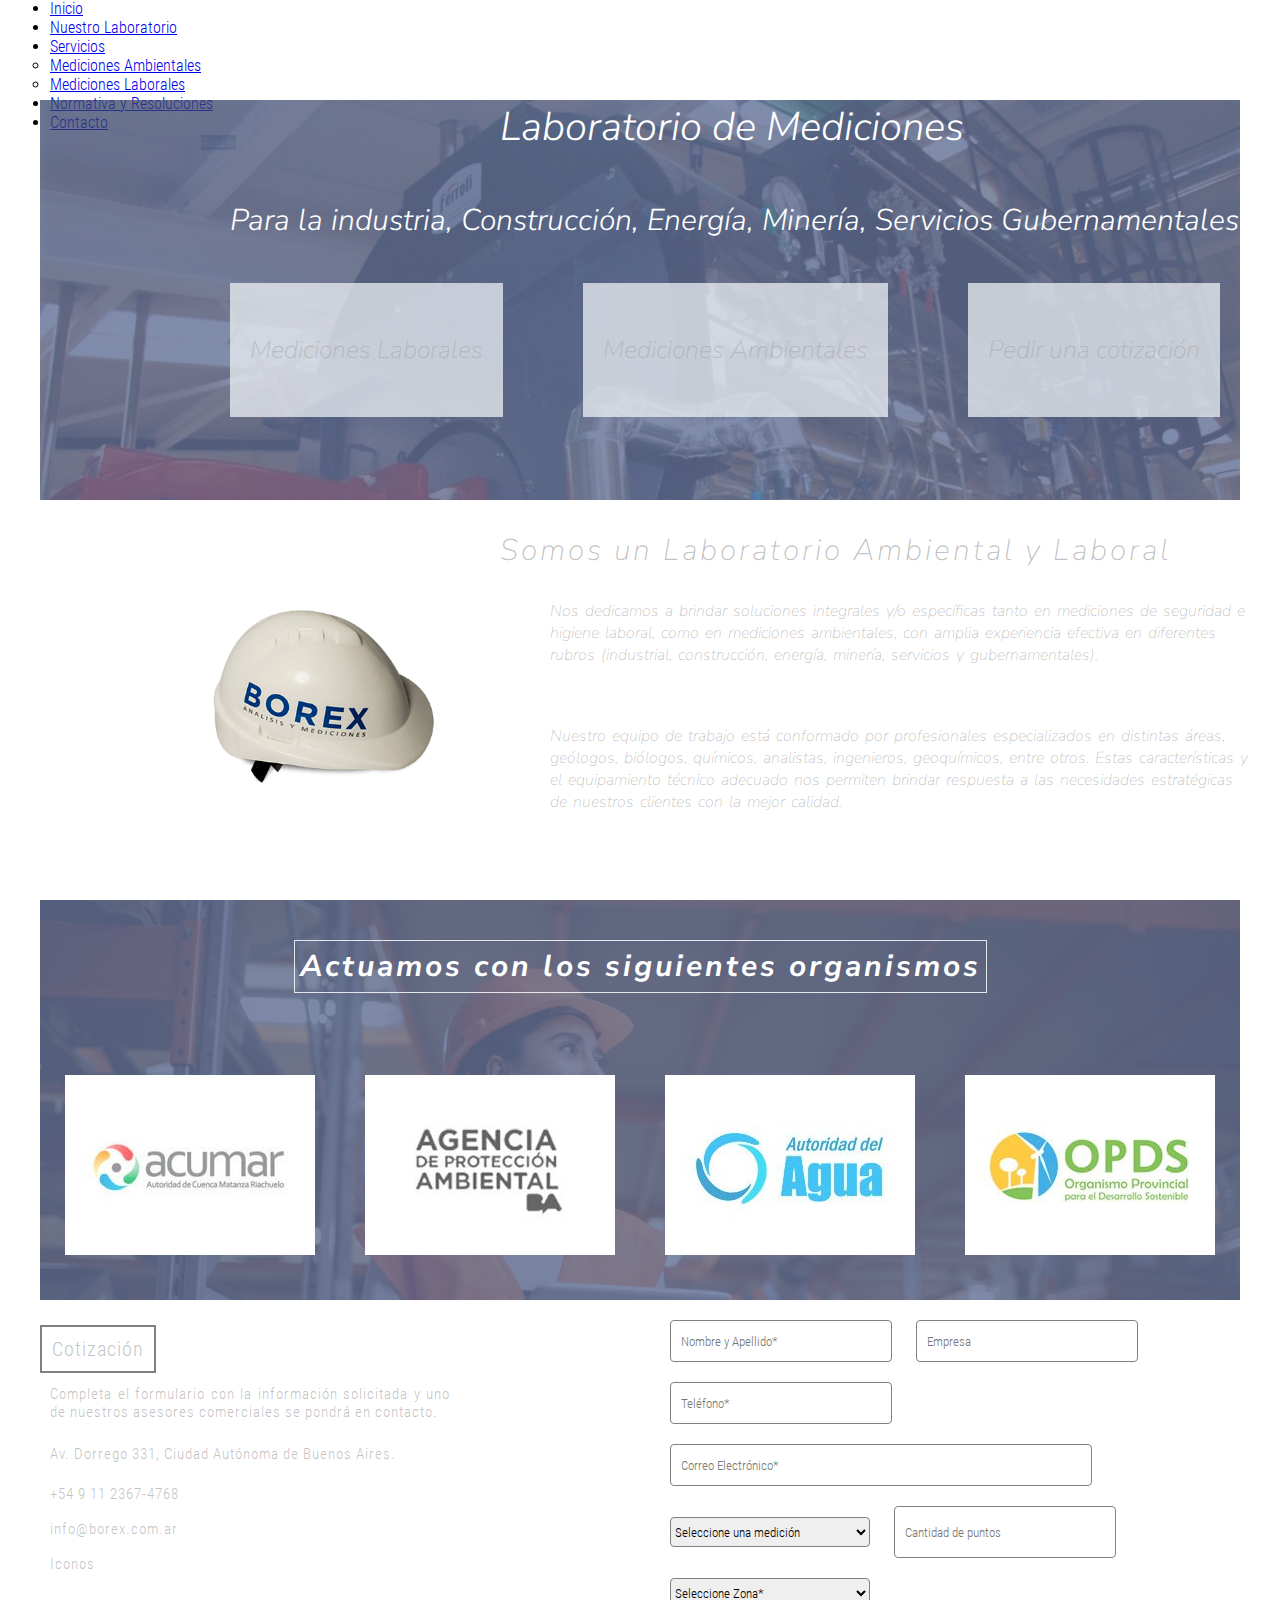
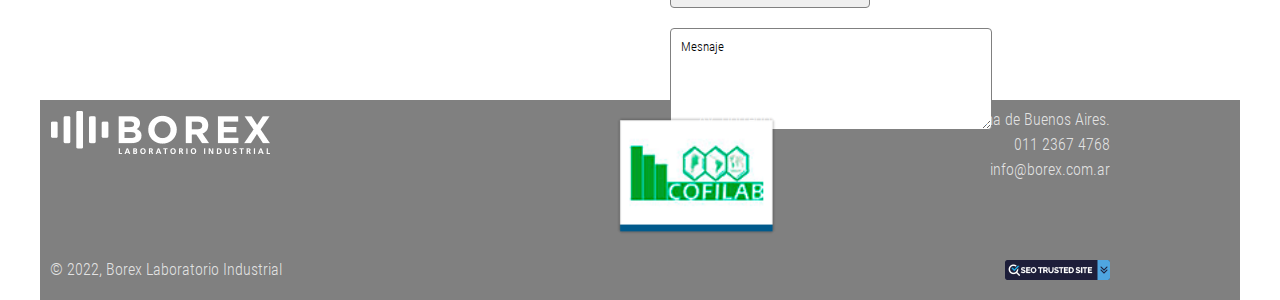
<file: index.html>
<!doctype html>
<html lang="en">

<head>
    <meta charset="utf-8">
    <meta name="viewport" content="width=device-width, initial-scale=1">
    <title>Laboratorio de Mediciones</title>
    <link href="https://cdn.jsdelivr.net/npm/bootstrap@5.3.1/dist/css/bootstrap.min.css" rel="stylesheet"
        integrity="sha384-4bw+/aepP/YC94hEpVNVgiZdgIC5+VKNBQNGCHeKRQN+PtmoHDEXuppvnDJzQIu9" crossorigin="anonymous">
    <link rel="stylesheet" href="./css/style.css">
</head>

<body>
    <!-- Encabezado -->
    <header>
        <!-- Simbolo de borex -->
        <nav class="navbar navbar-expand-lg bg-body-tertiary">
            <div class="container-fluid">
                <a class="navbar-brand" href="./index.html"><img class="LogoBorex" src="./Recursos/logo.png"
                        alt="Logo borex"></a>
                <button class="navbar-toggler" type="button" data-bs-toggle="collapse"
                    data-bs-target="#navbarSupportedContent" aria-controls="navbarSupportedContent"
                    aria-expanded="false" aria-label="Toggle navigation">
                    <span class="navbar-toggler-icon"></span>
                </button>
                <!-- Barra de navegacion -->
                <div class="collapse navbar-collapse" id="navbarSupportedContent">
                    <ul class="navbar-nav me-auto mb-2 mb-lg-0">
                        <li class="nav-item">
                            <a class="nav-link inicio" aria-current="page" href="./index.html">Inicio</a>
                        </li>
                        <li class="nav-item">
                            <a class="nav-link nuestrolaboratorio" href="./Secciones/Nuestro Laboratorio.html">Nuestro
                                Laboratorio</a>
                        </li>
                        <li class="nav-item dropdown">
                            <a class="nav-link dropdown-toggle servicios" href="./Secciones/Servicios.html"
                                role="button" data-bs-toggle="dropdown" aria-expanded="false">
                                Servicios
                            </a>
                            <ul class="dropdown-menu menuservicios">
                                <li><a class="dropdown-item" href="./Secciones/Servicios.html">Mediciones
                                        Ambientales</a></li>
                                <li><a class="dropdown-item" href="./Secciones/Servicios.html">Mediciones Laborales</a>
                                </li>
                            </ul>
                        </li>
                        <li class="nav-item">
                            <a class="nav-link resoluciones" href="./Secciones/Normativa y Resoluciones.html">Normativa
                                y
                                Resoluciones</a>
                        </li>
                        <li class="nav-item">
                            <a class="nav-link contacto" href="./Secciones/Contacto.html">Contacto</a>
                        </li>
                    </ul>
                    <form class="d-flex" role="search">
                        <input class="form-control me-2" type="search" aria-label="Search">
                        <button class="btn btn-outline-success buscar" type="submit">Buscar</button>
                    </form>
                </div>
            </div>
        </nav>
    </header>
    <main id="main__index">
        <!-- Sección 1: Laboratorio de mediciones...+ 3 cuadraditos -->
        <section class="seccion1">
            <h1 class="h1">Laboratorio de Mediciones</h1>
            <h2 class="h2">Para la industria, Construcción, Energía, Minería, Servicios Gubernamentales</h2>
            <ul class="lista-s1">
                <nav class="nav1__index">
                    <li><a class="l1" href="./Secciones/Servicios.html">Mediciones Laborales</a></li>
                    <li><a class="l2" href="./Secciones/Servicios.html">Mediciones Ambientales</a></li>
                    <li><a class="l3" href="./Secciones/Contacto.html">Pedir una cotización</a></li>
                </nav>

            </ul>
        </section>
        <section class="seccion2">
            <!-- Sección 2: Somos un laboratorio ambiental y laboral -->
            <img src="./Recursos/casco.png" alt="CascoBorex">
            <h1>Somos un Laboratorio Ambiental y Laboral</h1>
            <p class="texto1__seccion2">Nos dedicamos a brindar soluciones integrales y/o específicas tanto en
                mediciones de
                seguridad e
                higiene
                laboral, como en mediciones ambientales, con amplia experiencia efectiva en diferentes rubros
                (industrial, construcción, energía, minería, servicios y gubernamentales).</p>
            <p class="texto2__seccion2">Nuestro equipo de trabajo está conformado por profesionales especializados en
                distintas
                áreas,
                geólogos,
                biólogos, químicos, analistas, ingenieros, geoquímicos, entre otros. Estas características y el
                equipamiento técnico adecuado nos permiten brindar respuesta a las necesidades estratégicas de
                nuestros
                clientes con la mejor calidad.</p>
        </section>
        <section class="seccion3__index">
            <div class="grilla__index">
                <div class="Area1">Actuamos con los siguientes organismos</div>
                <div class="Area2"><img class="img1__seccion3" src="./Recursos/logo-acumar.jpg" alt="Acumar"></div>
                <div class="Area3"><img class="img2__seccion3" src="./Recursos/logo agencia proteccion ambiental.jpg"
                        alt="AgenciaProteccionAmbiental"></div>
                <div class="Area4"><img class="img3__seccion3" src="./Recursos/logo autoridad del agua.jpg"
                        alt="AutoridadDelAgua"></div>
                <div class="Area5"><img class="img4__seccion3"
                        src="./Recursos/logo organismos provincial para el desarrollo sostenible.jpg"
                        alt="DesarrolloSostenible"></div>
            </div>
        </section>

        <section class="seccion4">
            <!-- Sección 4: Cotizacion y formulario -->
            <div class="div1__seccion4">
                <p class="Cotizacion__seccion4">Cotización</p>
                <p class="CompletarFormulario">Completa el formulario con la información solicitada y uno de nuestros
                    asesores comerciales se pondrá en
                    contacto.</p>
                <p class="Direccion">Av. Dorrego 331, Ciudad Autónoma de Buenos Aires.</p>
                <p class="Telefono">+54 9 11 2367-4768</p>
                <p class="Emali">info@borex.com.ar</p>
                <p class="Iconos">Iconos</p>
            </div>
            <div>
                <form action="#" method="get" class="Formulario__index">
                    <input class="nombre__form" type="text" placeholder="Nombre y Apellido*" name="Identidad">
                    <input class="empresa__form" type="text" placeholder="Empresa" name="Empresa">
                    <br>
                    <input class="celular__form" type="text" placeholder="Teléfono*" name="movil">
                    <input class="email__form" type="email" placeholder="Correo Electrónico*" name="Mail">
                    <br>
                    <select class="mediciones__form" name="Mediciones">
                        <option value="Seleccione una medición">Seleccione una medición</option>
                        <option value="Medición Laboral">Laboral</option>
                        <option value="Medición Ambiental">Ambiental</option>
                    </select>
                    <input class="puntos__form" type="number" placeholder="Cantidad de puntos" min="0" name="Puntos">
                    <select class="zona__form" name="Zona">
                        <option value="Seleccione Zona">Seleccione Zona*</option>
                        <option value="Interior del pais">Interior del pais</option>
                        <option value="CABA">CABA</option>
                        <option value="Provincia de Buenos Aires">Ciudad de Buenos Aires</option>
                    </select>
                    <br>
                    <textarea class="mensaje__form" name="Mensaje" id="" cols="30" rows="10">Mesnaje</textarea>
                    <br>
                    <input class="enviar__form" type="submit">
                </form>
            </div>
        </section>
    </main>
    <footer class="footer__index">
        <img class="LogoBorex__footer" src="./Recursos/logo_footer.png" alt="LogoBorex">
        <p class="Borex__footer">© 2022, Borex Laboratorio Industrial</p>
        <img class="LogoCofilab__footer" src="./Recursos/Cofilab.png" alt="Cofilab">
        <img class="Sitioseguro__footer" src="./Recursos/2.png" alt="Seo">
        <p class="Direccion__footer">Av. Dorrego 331, Villa Crespo,
            Ciudad Autónoma de Buenos Aires.</p>
        <p class="Telefono__footer">011 2367 4768</p>
        <p class="Emailborex__footer">info@borex.com.ar</p>
    </footer>
    <script src="https://cdn.jsdelivr.net/npm/bootstrap@5.3.1/dist/js/bootstrap.bundle.min.js"
        integrity="sha384-HwwvtgBNo3bZJJLYd8oVXjrBZt8cqVSpeBNS5n7C8IVInixGAoxmnlMuBnhbgrkm"
        crossorigin="anonymous"></script>
</body>

</html>
</file>
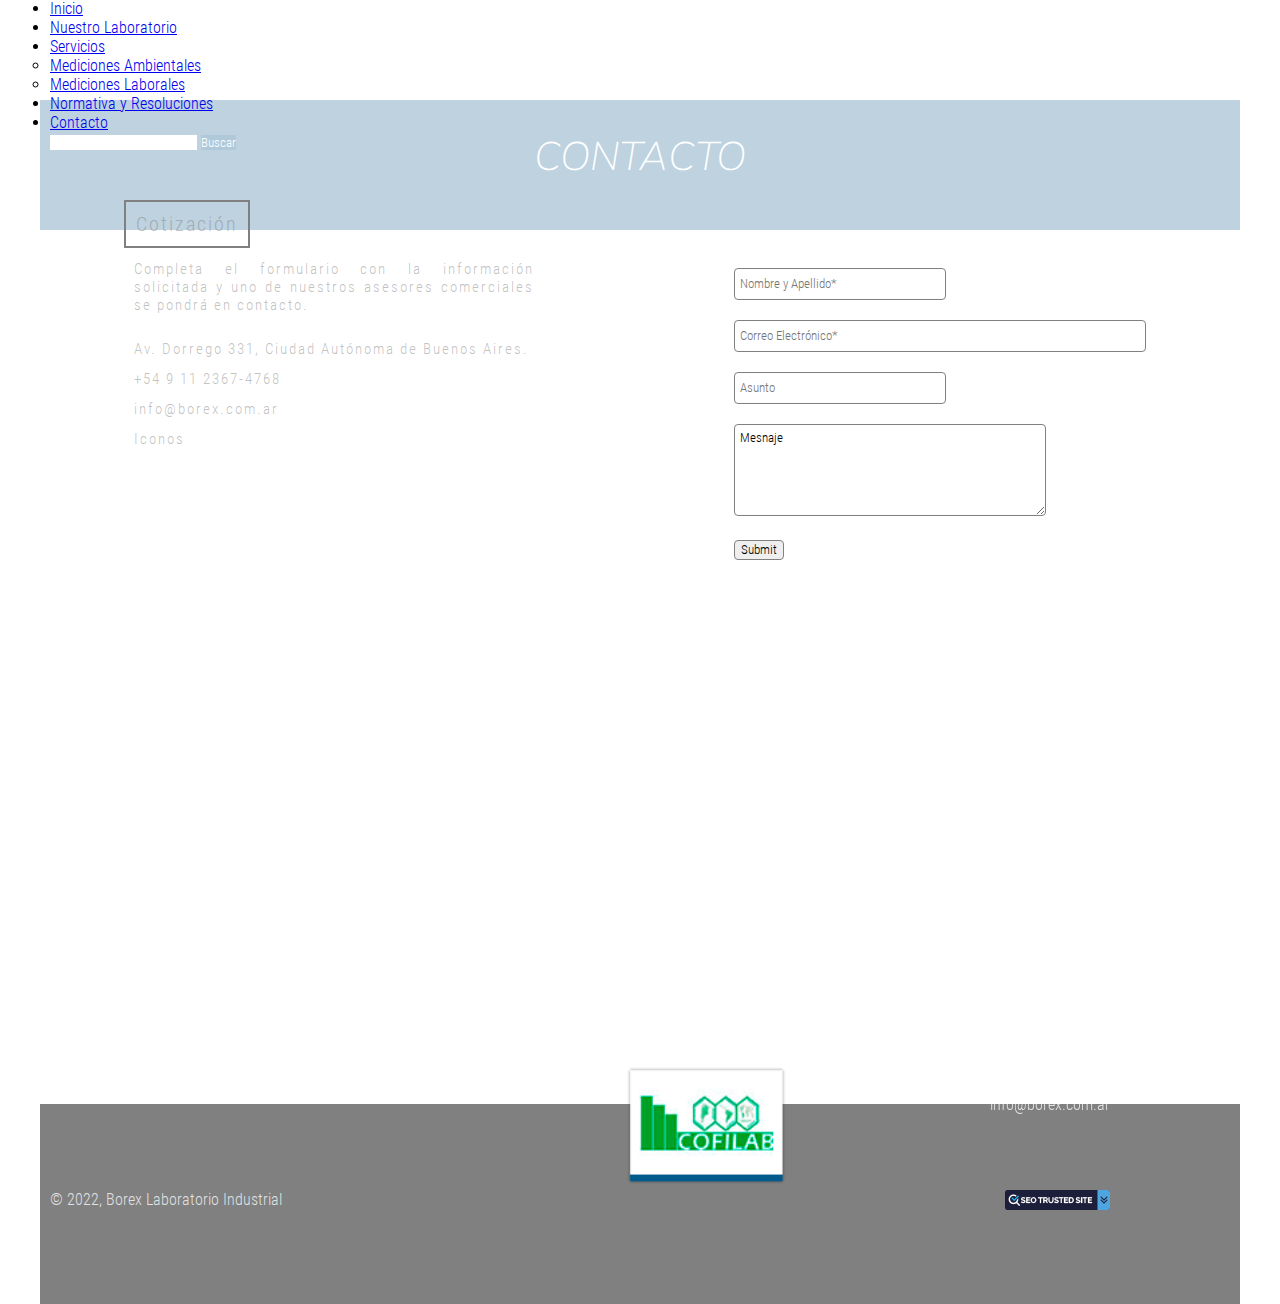
<file: Secciones/Contacto.html>
<!DOCTYPE html>
<html lang="en">

<head>
    <meta charset="UTF-8">
    <meta name="viewport" content="width=device-width, initial-scale=1.0">
    <title>Contacto</title>
    <link href="https://cdn.jsdelivr.net/npm/bootstrap@5.3.1/dist/css/bootstrap.min.css" rel="stylesheet"
    integrity="sha384-4bw+/aepP/YC94hEpVNVgiZdgIC5+VKNBQNGCHeKRQN+PtmoHDEXuppvnDJzQIu9" crossorigin="anonymous">
    <link rel="stylesheet" href="../css/style.css">
</head>

<body>
     <!-- Encabezado -->
     <header>
      <!-- Simbolo de borex -->
      <nav class="navbar navbar-expand-lg bg-body-tertiary">
          <div class="container-fluid">
              <a class="navbar-brand" href="../index.html"><img class="LogoBorex" src="../Recursos/logo.png"
                      alt="Logo borex"></a>
              <button class="navbar-toggler" type="button" data-bs-toggle="collapse"
                  data-bs-target="#navbarSupportedContent" aria-controls="navbarSupportedContent"
                  aria-expanded="false" aria-label="Toggle navigation">
                  <span class="navbar-toggler-icon"></span>
              </button>
              <!-- Barra de navegacion -->
              <div class="collapse navbar-collapse" id="navbarSupportedContent">
                  <ul class="navbar-nav me-auto mb-2 mb-lg-0">
                      <li class="nav-item">
                          <a class="nav-link inicio" aria-current="page" href="../index.html">Inicio</a>
                      </li>
                      <li class="nav-item">
                          <a class="nav-link nuestrolaboratorio" href="../Secciones/Nuestro Laboratorio.html">Nuestro Laboratorio</a>
                      </li>
                      <li class="nav-item dropdown">
                          <a class="nav-link dropdown-toggle servicios" href="../Secciones/Servicios.html" role="button"
                              data-bs-toggle="dropdown" aria-expanded="false">
                              Servicios
                          </a>
                          <ul class="dropdown-menu menuservicios">
                              <li><a class="dropdown-item" href="../Secciones/Servicios.html">Mediciones
                                      Ambientales</a></li>
                              <li><a class="dropdown-item" href="../Secciones/Servicios.html">Mediciones Laborales</a>
                              </li>
                          </ul>
                      </li>
                      <li class="nav-item">
                          <a class="nav-link resoluciones" href="../Secciones/Normativa y Resoluciones.html">Normativa y
                              Resoluciones</a>
                      </li>
                      <li class="nav-item">
                          <a class="nav-link contacto" href="../Secciones/Contacto.html">Contacto</a>
                      </li>
                  </ul>
                  <form class="d-flex" role="search">
                      <input class="form-control me-2" type="search" aria-label="Search">
                      <button class="btn btn-outline-success buscar" type="submit">Buscar</button>
                  </form>
              </div>
          </div>
      </nav>
  </header>
    <main id="main__contacto">
        <section class="seccion1__contacto"><h1>CONTACTO</h1></section>
        <section class="seccion2__contacto">
            <div class="div1__seccion2contacto">
                <p class="Cotizacion__contacto">Cotización</p>
                <p class="CompletarFormulario__contacto">Completa el formulario con la información solicitada y uno de nuestros
                    asesores comerciales se pondrá en
                    contacto.</p>
                <p class="Direccion__contacto">Av. Dorrego 331, Ciudad Autónoma de Buenos Aires.</p>
                <p class="Telefono__contacto">+54 9 11 2367-4768</p>
                <p class="Emali__contacto">info@borex.com.ar</p>
                <p class="Iconos__contacto">Iconos</p>
            </div>
            <div class="div2__seccion2contacto">
                <form action="#" method="get" class="Formulario__contacto">
                    <input class="nombre__form" type="text" placeholder="Nombre y Apellido*" name="Identidad">
                    <br>
                    <input class="email__form" type="email" placeholder="Correo Electrónico*" name="Mail">
                    <br>
                    <input class="asunto__form" type="text" placeholder="Asunto" min="0" name="Asunto">
                    <br>
                    <textarea class="mensaje__form" name="Mensaje" id="" cols="30" rows="10">Mesnaje</textarea>
                    <br>
                    <input class="enviar__form" type="submit">
                </form>
            </div>
        </section>
        <section class="seccion3__contacto"><iframe src="https://www.google.com/maps/embed?pb=!1m14!1m8!1m3!1d66700.00078301175!2d-58.510118422425215!3d-34.58050321812522!3m2!1i1024!2i768!4f13.1!3m3!1m2!1s0x95bcb7a3a77f8bdb%3A0x5dd058958b9ff8c1!2sBorex%20laboratorio%20de%20mediciones%20laborales%20y%20ambientales!5e0!3m2!1ses!2sar!4v1693233734081!5m2!1ses!2sar" width="100%" height="500" style="border:0;" allowfullscreen="" loading="lazy" referrerpolicy="no-referrer-when-downgrade"></iframe></section>
    </main>
    <footer class="footer__contacto">
        <img class="LogoBorex__footercontacto" src="../Recursos/logo_footer.png" alt="LogoBorex">
        <p class="Borex__footercontacto">© 2022, Borex Laboratorio Industrial</p>
        <img class="LogoCofilab__footercontacto" src="../Recursos/Cofilab.png" alt="Cofilab">
        <img class="Sitioseguro__footercontacto" src="../Recursos/2.png" alt="Seo">
        <p class="Direccion__footercontacto">Av. Dorrego 331, Villa Crespo,
            Ciudad Autónoma de Buenos Aires.</p>
        <p class="Telefono__footercontacto">011 2367 4768</p>
        <p class="Emailborex__footercontacto">info@borex.com.ar</p>
    </footer>
</body>

</html>
</file>
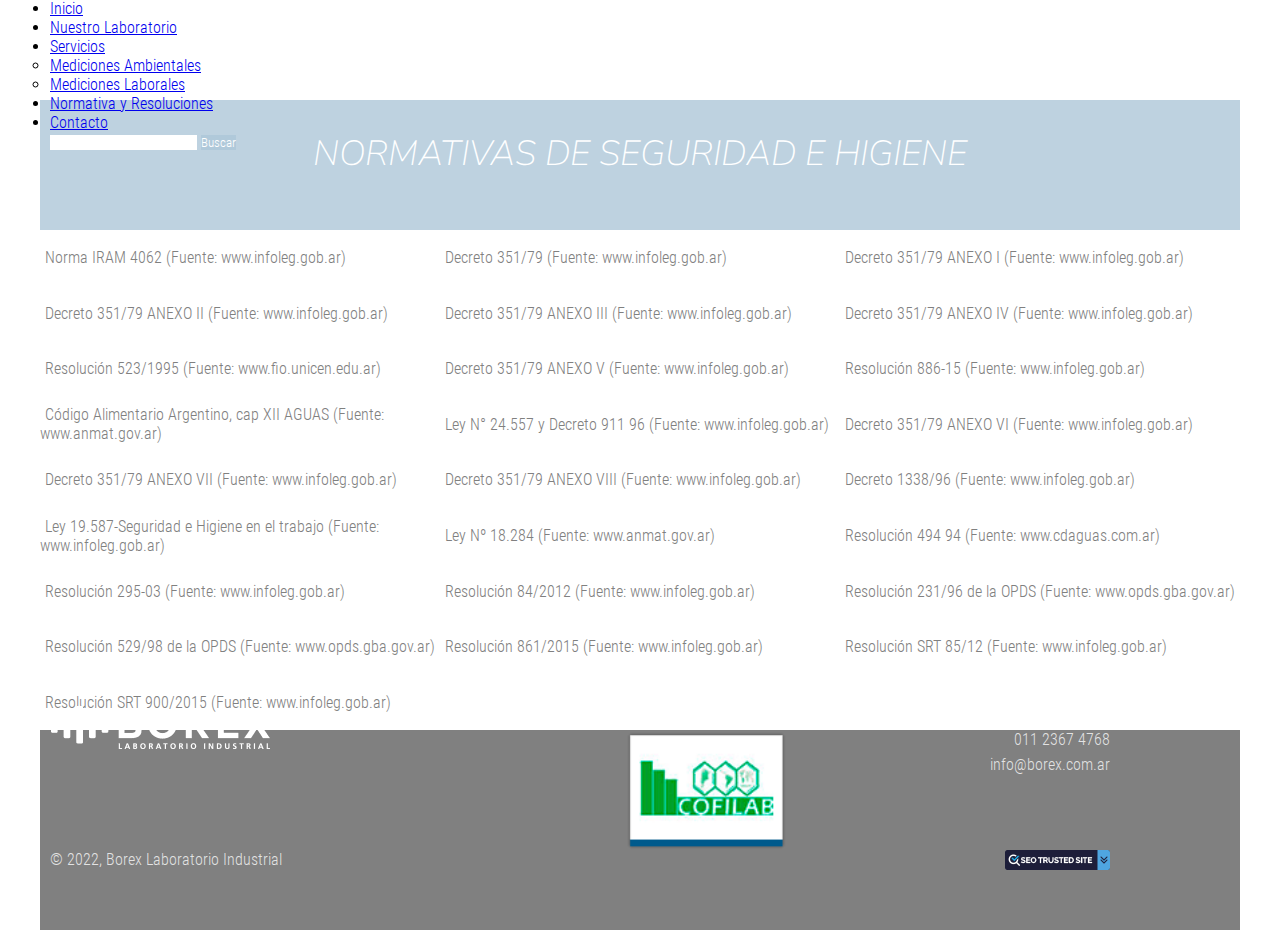
<file: Secciones/Normativa y Resoluciones.html>
<!DOCTYPE html>
<html lang="en">

<head>
    <meta charset="UTF-8">
    <meta name="viewport" content="width=device-width, initial-scale=1.0">
    <title>Normativa y Resoluciones</title>
    <link href="https://cdn.jsdelivr.net/npm/bootstrap@5.3.1/dist/css/bootstrap.min.css" rel="stylesheet"
    integrity="sha384-4bw+/aepP/YC94hEpVNVgiZdgIC5+VKNBQNGCHeKRQN+PtmoHDEXuppvnDJzQIu9" crossorigin="anonymous">
    <link rel="stylesheet" href="../css/style.css">
</head>

<body>
    <!-- Encabezado -->
    <header>
        <!-- Simbolo de borex -->
        <nav class="navbar navbar-expand-lg bg-body-tertiary">
            <div class="container-fluid">
                <a class="navbar-brand" href="../index.html"><img class="LogoBorex" src="../Recursos/logo.png"
                        alt="Logo borex"></a>
                <button class="navbar-toggler" type="button" data-bs-toggle="collapse"
                    data-bs-target="#navbarSupportedContent" aria-controls="navbarSupportedContent"
                    aria-expanded="false" aria-label="Toggle navigation">
                    <span class="navbar-toggler-icon"></span>
                </button>
                <!-- Barra de navegacion -->
                <div class="collapse navbar-collapse" id="navbarSupportedContent">
                    <ul class="navbar-nav me-auto mb-2 mb-lg-0">
                        <li class="nav-item">
                            <a class="nav-link inicio" aria-current="page" href="../index.html">Inicio</a>
                        </li>
                        <li class="nav-item">
                            <a class="nav-link nuestrolaboratorio" href="../Secciones/Nuestro Laboratorio.html">Nuestro Laboratorio</a>
                        </li>
                        <li class="nav-item dropdown">
                            <a class="nav-link dropdown-toggle servicios" href="../Secciones/Servicios.html" role="button"
                                data-bs-toggle="dropdown" aria-expanded="false">
                                Servicios
                            </a>
                            <ul class="dropdown-menu menuservicios">
                                <li><a class="dropdown-item" href="../Secciones/Servicios.html">Mediciones
                                        Ambientales</a></li>
                                <li><a class="dropdown-item" href="../Secciones/Servicios.html">Mediciones Laborales</a>
                                </li>
                            </ul>
                        </li>
                        <li class="nav-item">
                            <a class="nav-link resoluciones" href="../Secciones/Normativa y Resoluciones.html">Normativa y
                                Resoluciones</a>
                        </li>
                        <li class="nav-item">
                            <a class="nav-link contacto" href="../Secciones/Contacto.html">Contacto</a>
                        </li>
                    </ul>
                    <form class="d-flex" role="search">
                        <input class="form-control me-2" type="search" aria-label="Search">
                        <button class="btn btn-outline-success buscar" type="submit">Buscar</button>
                    </form>
                </div>
            </div>
        </nav>
    </header>
    <main class="main__normativa">
        <h1>NORMATIVAS DE SEGURIDAD E HIGIENE</h1>
        <section class="seccion2__normativa">
            <nav class="lista__normativa">
                <div class="N1"><a href="https://www.borex.com.ar/wp-content/uploads/2018/06/IRAM4062.pdf">Norma
                        IRAM 4062 (Fuente: www.infoleg.gob.ar)</a></div>
                <div class="N2"><a
                        href="https://www.borex.com.ar/wp-content/uploads/2017/02/borex-laboratorio-de-mediciones-laborales-y-ambientales-Decreto-351-79.pdf">Decreto
                        351/79 (Fuente: www.infoleg.gob.ar)</a></div>
                <div class="N3"><a
                        href="https://www.borex.com.ar/wp-content/uploads/2017/02/borex-laboratorio-de-mediciones-laborales-y-ambientales-decreto-351-anexo-I.pdf">Decreto
                        351/79 ANEXO I (Fuente: www.infoleg.gob.ar)</a></div>
                <div class="N4"><a
                        href="https://www.borex.com.ar/wp-content/uploads/2017/02/borex-laboratorio-de-mediciones-laborales-y-ambientales-decreto-351-anexo-II.pdf">Decreto
                        351/79 ANEXO II (Fuente: www.infoleg.gob.ar)</a></div>
                <div class="N6"><a
                        href="https://www.borex.com.ar/wp-content/uploads/2017/02/borex-laboratorio-de-mediciones-laborales-y-ambientales-decreto-351-anexo-III.pdf">Decreto
                        351/79 ANEXO III (Fuente: www.infoleg.gob.ar)</a></div>
                <div class="N5"><a
                        href="https://www.borex.com.ar/wp-content/uploads/2017/02/borex-laboratorio-de-mediciones-laborales-y-ambientales-decreto-351-anexo-IV.pdf">Decreto
                        351/79 ANEXO IV (Fuente: www.infoleg.gob.ar)</a></div>
                <div class="N7"><a
                        href="https://www.borex.com.ar/wp-content/uploads/2017/02/borex-laboratorio-de-mediciones-laborales-y-ambientales-0-resolucion-523-1995.pdf">Resolución
                        523/1995 (Fuente: www.fio.unicen.edu.ar)</a></div>
                <div class="N8"><a
                        href="https://www.borex.com.ar/wp-content/uploads/2017/02/borex-laboratorio-de-mediciones-laborales-y-ambientales-decreto-351-anexo-V.pdf">Decreto
                        351/79 ANEXO V (Fuente: www.infoleg.gob.ar)</a></div>
                <div class="N10"><a
                        href="https://www.borex.com.ar/wp-content/uploads/2017/02/borex-laboratorio-de-mediciones-laborales-y-ambientales-00-resoluci%C3%B3n-886-15.pdf">Resolución
                        886-15 (Fuente: www.infoleg.gob.ar)</a></div>
                <div class="N11"><a
                        href="https://www.borex.com.ar/wp-content/uploads/2017/02/borex-laboratorio-de-mediciones-laborales-y-ambientales-0-codigo-alimentario-argentino-cap-XII-aguas.pdf">Código
                        Alimentario Argentino, cap XII AGUAS (Fuente: www.anmat.gov.ar)</a></div>
                <div class="N12"><a
                        href="https://www.borex.com.ar/wp-content/uploads/2017/02/borex-laboratorio-de-mediciones-laborales-y-ambientales-0-ley-n-24.557-y-decreto-911-96.pdf">Ley
                        N° 24.557 y Decreto 911 96 (Fuente: www.infoleg.gob.ar)</a></div>
                <div class="N13"><a
                        href="https://www.borex.com.ar/wp-content/uploads/2017/02/borex-laboratorio-de-mediciones-laborales-y-ambientales-decreto-351-anexo-VI.pdf">Decreto
                        351/79 ANEXO VI (Fuente: www.infoleg.gob.ar)</a></div>
                <div class="N14"><a
                        href="https://www.borex.com.ar/wp-content/uploads/2017/02/borex-laboratorio-de-mediciones-laborales-y-ambientales-decreto-351-anexo-VII.pdf">Decreto
                        351/79 ANEXO VII (Fuente: www.infoleg.gob.ar)</a></div>
                <div class="N15"><a
                        href="https://www.borex.com.ar/wp-content/uploads/2017/02/borex-laboratorio-de-mediciones-laborales-y-ambientales-decreto-351-anexo-VIII.pdf">Decreto
                        351/79 ANEXO VIII (Fuente: www.infoleg.gob.ar)</a></div>
                <div class="N16"><a
                        href="https://www.borex.com.ar/wp-content/uploads/2017/02/borex-laboratorio-de-mediciones-laborales-y-ambientales-decreto-1338-96.pdf">Decreto
                        1338/96 (Fuente: www.infoleg.gob.ar)</a></div>
                <div class="N17"><a
                        href="https://www.borex.com.ar/wp-content/uploads/2017/02/borex-laboratorio-de-mediciones-laborales-y-ambientales-ley-19587-seguridad-e-higiene-en-el-trabajo.pdf">Ley
                        19.587-Seguridad e Higiene en el trabajo (Fuente: www.infoleg.gob.ar)</a></div>
                <div class="N19"><a
                        href="https://www.borex.com.ar/wp-content/uploads/2017/02/borex-laboratorio-de-mediciones-laborales-y-ambientales-ley-18.284.pdf">Ley
                        Nº 18.284 (Fuente: www.anmat.gov.ar)</a></div>
                <div class="N20"><a
                        href="https://www.borex.com.ar/wp-content/uploads/2017/02/borex-laboratorio-de-mediciones-laborales-y-ambientales-0-resoluci%C3%B3n-494-94.pdf">Resolución
                        494 94 (Fuente: www.cdaguas.com.ar)</a></div>
                <div class="N21"><a
                        href="https://www.borex.com.ar/wp-content/uploads/2017/02/borex-laboratorio-de-mediciones-laborales-y-ambientales-00-resoluci%C3%B3n-295-03.pdf">Resolución
                        295-03 (Fuente: www.infoleg.gob.ar)</a></div>
                <div class="N22"><a
                        href="https://www.borex.com.ar/wp-content/uploads/2017/02/borex-laboratorio-de-mediciones-laborales-y-ambientales-resoluci%C3%B3n-84-2012.pdf">Resolución
                        84/2012 (Fuente: www.infoleg.gob.ar)</a></div>
                <div class="N23"><a
                        href="https://www.borex.com.ar/wp-content/uploads/2017/02/borex-laboratorio-de-mediciones-laborales-y-ambientales-resoluci%C3%B3n-231-96-de-la-OPDS.pdf">Resolución
                        231/96 de la OPDS (Fuente: www.opds.gba.gov.ar)</a></div>
                <div class="N24"><a
                        href="https://www.borex.com.ar/wp-content/uploads/2017/02/borex-laboratorio-de-mediciones-laborales-y-ambientales-resoluci%C3%B3n-529-98-de-la-OPDS.pdf">Resolución
                        529/98 de la OPDS (Fuente: www.opds.gba.gov.ar)</a></div>
                <div class="N25"><a
                        href="https://www.borex.com.ar/wp-content/uploads/2017/02/borex-laboratorio-de-mediciones-laborales-y-ambientales-resoluci%C3%B3n-861-2015.pdf">Resolución
                        861/2015 (Fuente: www.infoleg.gob.ar)</a></div>
                <div class="N9"><a
                        href="https://www.borex.com.ar/wp-content/uploads/2017/02/borex-laboratorio-de-mediciones-laborales-y-ambientales-resoluci%C3%B3n-SRT-85-12.pdf">Resolución
                        SRT 85/12 (Fuente: www.infoleg.gob.ar)</a></div>
                <div class="N18"><a
                        href="https://www.borex.com.ar/wp-content/uploads/2017/02/borex-laboratorio-de-mediciones-laborales-y-ambientales-resoluci%C3%B3n-SRT-900-2015.pdf">Resolución
                        SRT 900/2015 (Fuente: www.infoleg.gob.ar)</a></div>
            </nav>
        </section>
    </main>
    <footer class="footer__normativa">
        <img class="LogoBorex__footernormativa" src="../Recursos/logo_footer.png" alt="LogoBorex">
        <p class="Borex__footernormativa">© 2022, Borex Laboratorio Industrial</p>
        <img class="LogoCofilab__footernormativa" src="../Recursos/Cofilab.png" alt="Cofilab">
        <img class="Sitioseguro__footernormativa" src="../Recursos/2.png" alt="Seo">
        <p class="Direccion__footernormativa">Av. Dorrego 331, Villa Crespo,
            Ciudad Autónoma de Buenos Aires.</p>
        <p class="Telefono__footernormativa">011 2367 4768</p>
        <p class="Emailborex__footernormativa">info@borex.com.ar</p>
    </footer>
</body>

</html>
</file>
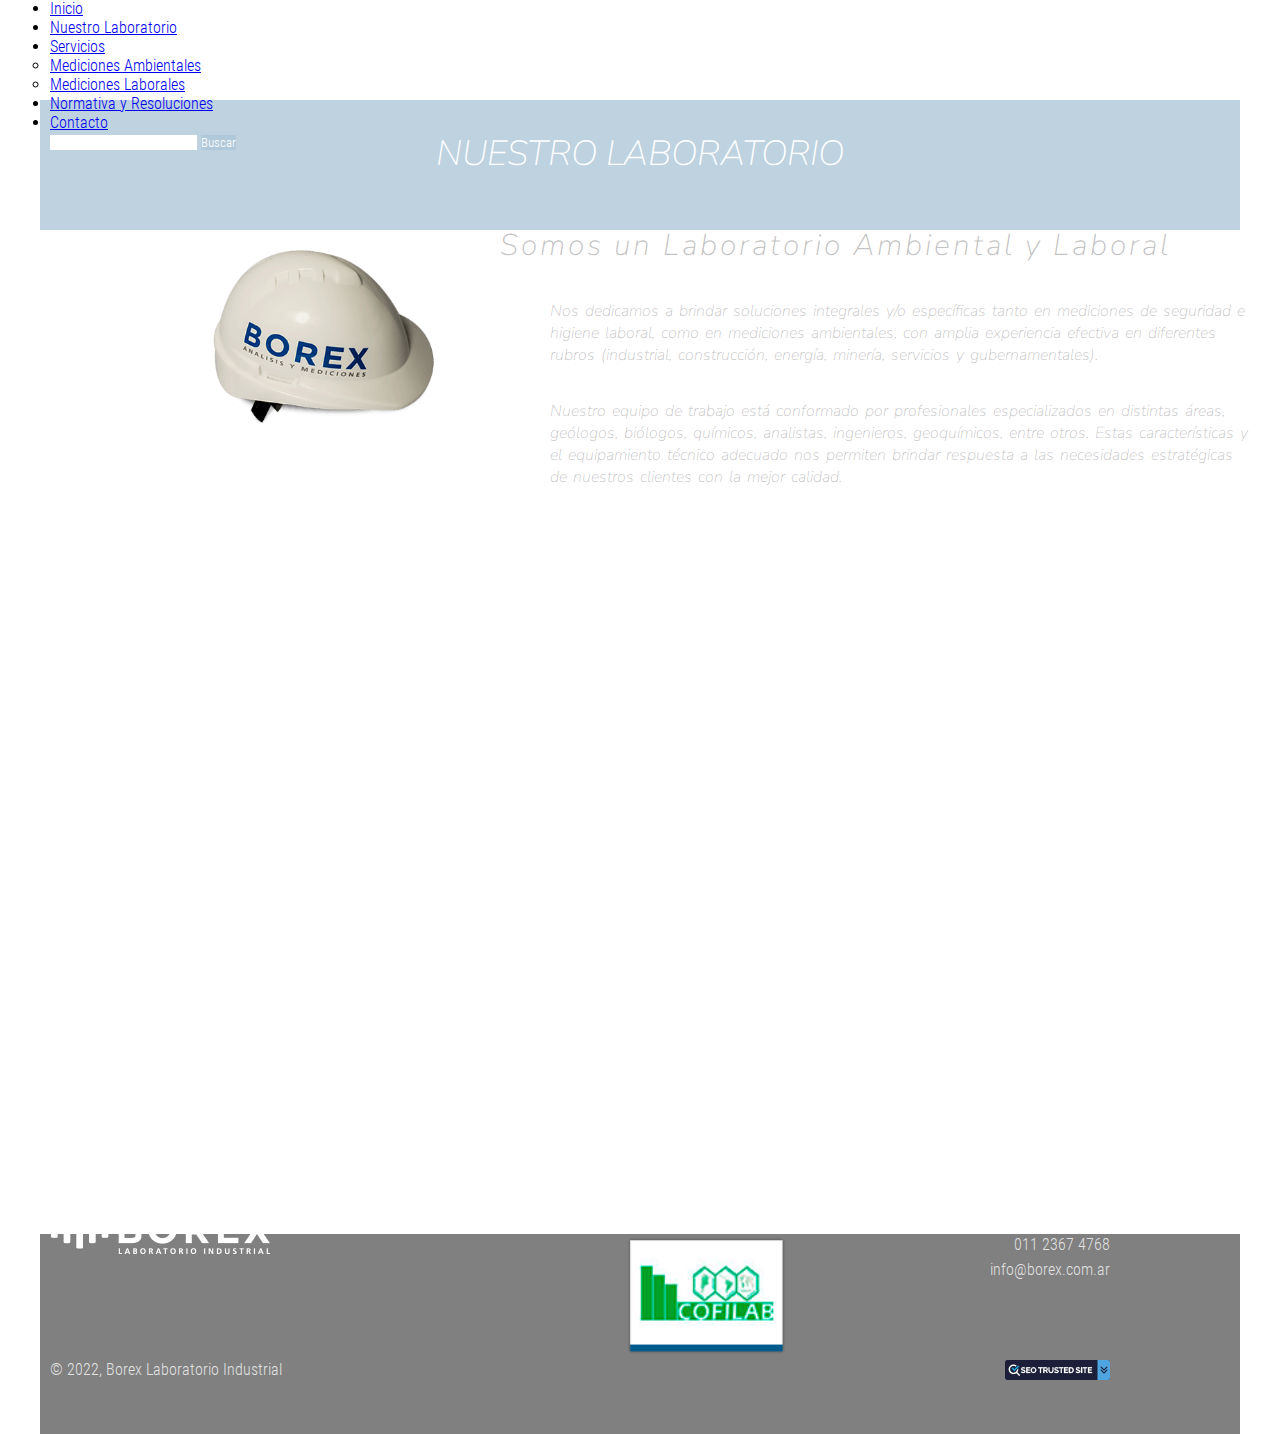
<file: Secciones/Nuestro Laboratorio.html>
<!DOCTYPE html>
<html lang="en">

<head>
    <meta charset="UTF-8">
    <meta name="viewport" content="width=device-width, initial-scale=1.0">
    <title>Nuestro Laboratorio</title>
    <link href="https://cdn.jsdelivr.net/npm/bootstrap@5.3.1/dist/css/bootstrap.min.css" rel="stylesheet"
    integrity="sha384-4bw+/aepP/YC94hEpVNVgiZdgIC5+VKNBQNGCHeKRQN+PtmoHDEXuppvnDJzQIu9" crossorigin="anonymous">
    <link rel="stylesheet" href="../css/style.css">
</head>

<body>
    <!-- Encabezado -->
    <!-- Encabezado -->
    <header>
        <!-- Simbolo de borex -->
        <nav class="navbar navbar-expand-lg bg-body-tertiary">
            <div class="container-fluid">
                <a class="navbar-brand" href="../index.html"><img class="LogoBorex" src="../Recursos/logo.png"
                        alt="Logo borex"></a>
                <button class="navbar-toggler" type="button" data-bs-toggle="collapse"
                    data-bs-target="#navbarSupportedContent" aria-controls="navbarSupportedContent"
                    aria-expanded="false" aria-label="Toggle navigation">
                    <span class="navbar-toggler-icon"></span>
                </button>
                <!-- Barra de navegacion -->
                <div class="collapse navbar-collapse" id="navbarSupportedContent">
                    <ul class="navbar-nav me-auto mb-2 mb-lg-0">
                        <li class="nav-item">
                            <a class="nav-link inicio" aria-current="page" href="../index.html">Inicio</a>
                        </li>
                        <li class="nav-item">
                            <a class="nav-link nuestrolaboratorio" href="../Secciones/Nuestro Laboratorio.html">Nuestro Laboratorio</a>
                        </li>
                        <li class="nav-item dropdown">
                            <a class="nav-link dropdown-toggle servicios" href="../Secciones/Servicios.html" role="button"
                                data-bs-toggle="dropdown" aria-expanded="false">
                                Servicios
                            </a>
                            <ul class="dropdown-menu menuservicios">
                                <li><a class="dropdown-item" href="../Secciones/Servicios.html">Mediciones
                                        Ambientales</a></li>
                                <li><a class="dropdown-item" href="../Secciones/Servicios.html">Mediciones Laborales</a>
                                </li>
                            </ul>
                        </li>
                        <li class="nav-item">
                            <a class="nav-link resoluciones" href="../Secciones/Normativa y Resoluciones.html">Normativa y
                                Resoluciones</a>
                        </li>
                        <li class="nav-item">
                            <a class="nav-link contacto" href="../Secciones/Contacto.html">Contacto</a>
                        </li>
                    </ul>
                    <form class="d-flex" role="search">
                        <input class="form-control me-2" type="search" aria-label="Search">
                        <button class="btn btn-outline-success buscar" type="submit">Buscar</button>
                    </form>
                </div>
            </div>
        </nav>
    </header>
    <main id="main__nuestrolaboratorio">
        <h1 class="titulo__nuestrolaboratorio">NUESTRO LABORATORIO</h1>
        <section class="seccion2__nuestrolaboratorio">
            <!-- Sección 2: Somos un laboratorio ambiental y laboral -->
            <img src="../Recursos/casco.png" alt="CascoBorex">
            <h1>Somos un Laboratorio Ambiental y Laboral</h1>
            <p class="texto1__seccion2">Nos dedicamos a brindar soluciones integrales y/o específicas tanto en
                mediciones de
                seguridad e
                higiene
                laboral, como en mediciones ambientales, con amplia experiencia efectiva en diferentes rubros
                (industrial, construcción, energía, minería, servicios y gubernamentales).</p>
            <p class="texto2__seccion2">Nuestro equipo de trabajo está conformado por profesionales especializados en
                distintas
                áreas,
                geólogos,
                biólogos, químicos, analistas, ingenieros, geoquímicos, entre otros. Estas características y el
                equipamiento técnico adecuado nos permiten brindar respuesta a las necesidades estratégicas de
                nuestros
                clientes con la mejor calidad.</p>
        </section>
        <section class="seccion3__nuestrolaboratorio">
            <iframe src="https://www.google.com/maps/embed?pb=!1m14!1m8!1m3!1d66700.00078301175!2d-58.510118422425215!3d-34.58050321812522!3m2!1i1024!2i768!4f13.1!3m3!1m2!1s0x95bcb7a3a77f8bdb%3A0x5dd058958b9ff8c1!2sBorex%20laboratorio%20de%20mediciones%20laborales%20y%20ambientales!5e0!3m2!1ses!2sar!4v1693233734081!5m2!1ses!2sar" width="100%" height="600" style="border:0;" allowfullscreen="" loading="lazy" referrerpolicy="no-referrer-when-downgrade"></iframe>
        </section>
    </main>
    <footer class="footer__nuestrolaboratorio">
        <img class="LogoBorex__footernuestrolab" src="../Recursos/logo_footer.png" alt="LogoBorex">
        <p class="Borex__footernuestrolab">© 2022, Borex Laboratorio Industrial</p>
        <img class="LogoCofilab__footernuestrolab" src="../Recursos/Cofilab.png" alt="Cofilab">
        <img class="Sitioseguro__footernuestrolab" src="../Recursos/2.png" alt="Seo">
        <p class="Direccion__footernuestrolab">Av. Dorrego 331, Villa Crespo,
            Ciudad Autónoma de Buenos Aires.</p>
        <p class="Telefono__footernuestrolab">011 2367 4768</p>
        <p class="Emailborex__footernuestrolab">info@borex.com.ar</p>
    </footer>
</body>

</html>
</file>
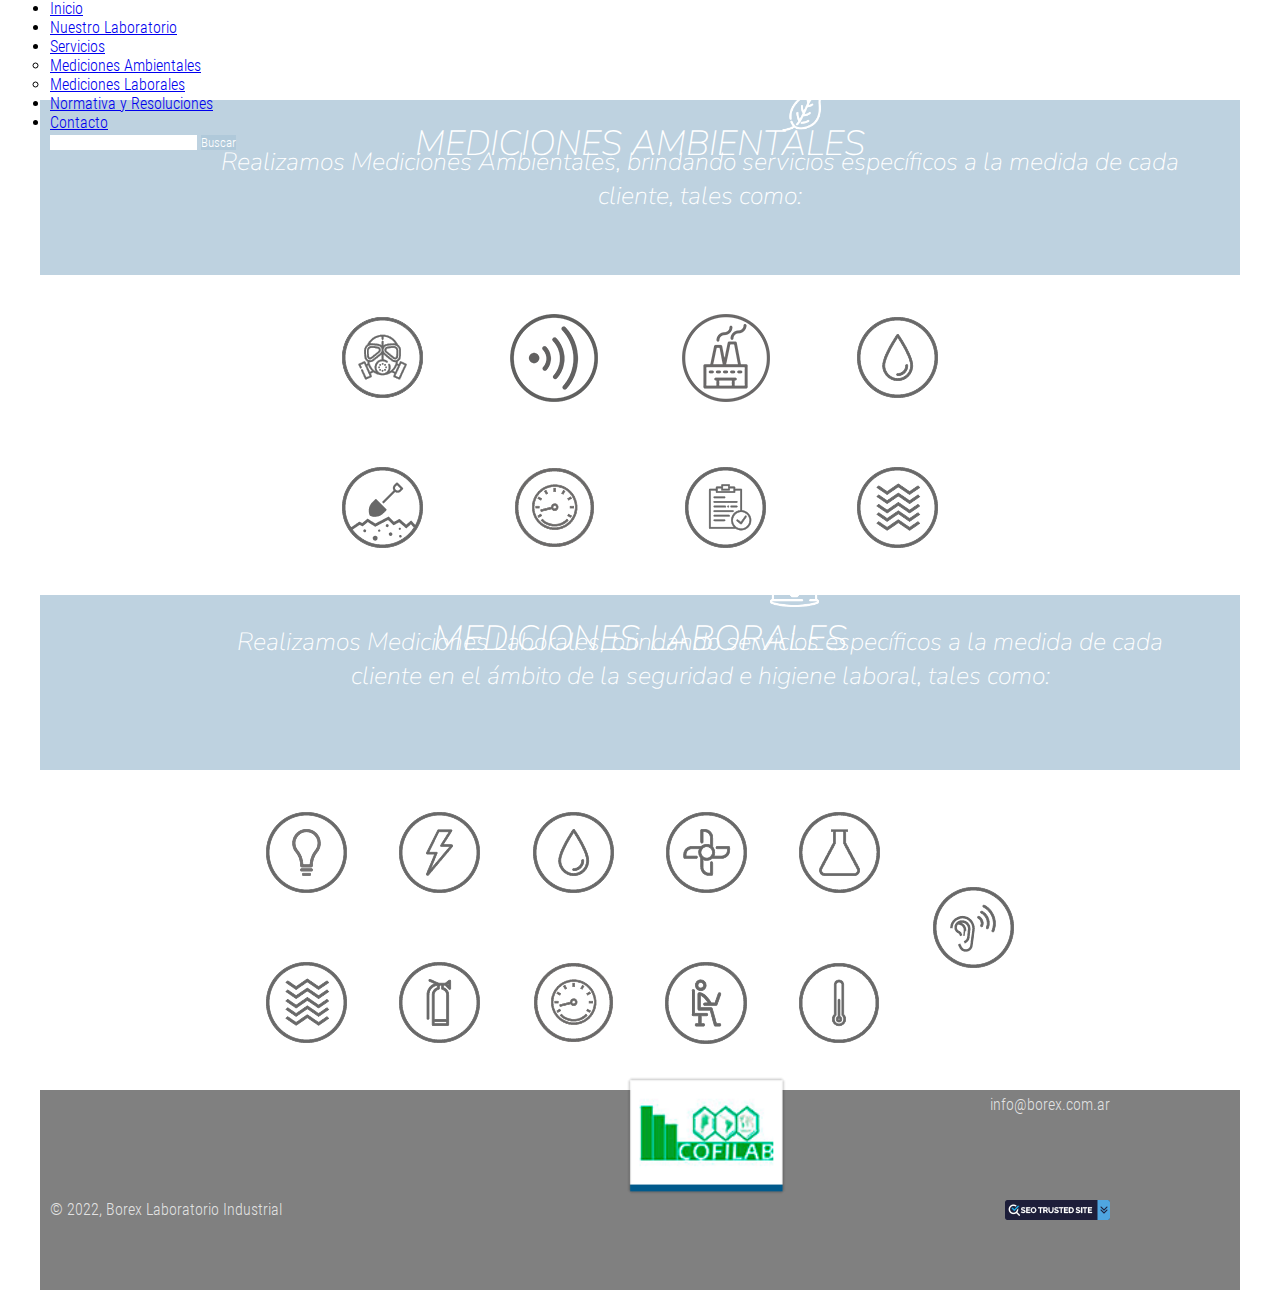
<file: Secciones/Servicios.html>
<!DOCTYPE html>
<html lang="en">

<head>
    <meta charset="UTF-8">
    <meta name="viewport" content="width=device-width, initial-scale=1.0">
    <title>Servicios</title>
    <link href="https://cdn.jsdelivr.net/npm/bootstrap@5.3.1/dist/css/bootstrap.min.css" rel="stylesheet"
    integrity="sha384-4bw+/aepP/YC94hEpVNVgiZdgIC5+VKNBQNGCHeKRQN+PtmoHDEXuppvnDJzQIu9" crossorigin="anonymous">
    <link rel="stylesheet" href="../css/style.css">
</head>

<body>
    <!-- Encabezado -->
    <header>
      <!-- Simbolo de borex -->
      <nav class="navbar navbar-expand-lg bg-body-tertiary">
          <div class="container-fluid">
              <a class="navbar-brand" href="../index.html"><img class="LogoBorex" src="../Recursos/logo.png"
                      alt="Logo borex"></a>
              <button class="navbar-toggler" type="button" data-bs-toggle="collapse"
                  data-bs-target="#navbarSupportedContent" aria-controls="navbarSupportedContent"
                  aria-expanded="false" aria-label="Toggle navigation">
                  <span class="navbar-toggler-icon"></span>
              </button>
              <!-- Barra de navegacion -->
              <div class="collapse navbar-collapse" id="navbarSupportedContent">
                  <ul class="navbar-nav me-auto mb-2 mb-lg-0">
                      <li class="nav-item">
                          <a class="nav-link inicio" aria-current="page" href="../index.html">Inicio</a>
                      </li>
                      <li class="nav-item">
                          <a class="nav-link nuestrolaboratorio" href="../Secciones/Nuestro Laboratorio.html">Nuestro Laboratorio</a>
                      </li>
                      <li class="nav-item dropdown">
                          <a class="nav-link dropdown-toggle servicios" href="../Secciones/Servicios.html" role="button"
                              data-bs-toggle="dropdown" aria-expanded="false">
                              Servicios
                          </a>
                          <ul class="dropdown-menu menuservicios">
                              <li><a class="dropdown-item" href="../Secciones/Servicios.html">Mediciones
                                      Ambientales</a></li>
                              <li><a class="dropdown-item" href="../Secciones/Servicios.html">Mediciones Laborales</a>
                              </li>
                          </ul>
                      </li>
                      <li class="nav-item">
                          <a class="nav-link resoluciones" href="../Secciones/Normativa y Resoluciones.html">Normativa y
                              Resoluciones</a>
                      </li>
                      <li class="nav-item">
                          <a class="nav-link contacto" href="../Secciones/Contacto.html">Contacto</a>
                      </li>
                  </ul>
                  <form class="d-flex" role="search">
                      <input class="form-control me-2" type="search" aria-label="Search">
                      <button class="btn btn-outline-success buscar" type="submit">Buscar</button>
                  </form>
              </div>
          </div>
      </nav>
  </header>
    <main id="main__servicios">
        <section class="seccion1__servicios">
            <h1>MEDICIONES AMBIENTALES</h1>
            <img src="../Recursos/servicio-ambiental.png" alt="ServiciosAmbientales">
            <p>Realizamos Mediciones Ambientales, brindando servicios específicos a la medida
                de cada cliente, tales como:</p>
        </section>
        <section class="Seccion2__servicios">
            <div class="Blanco1"></div>
            <div class="LogoAsbestos"><img src="../Recursos/icon-asbesto.png" alt="Asbestos"></div>
            <div class="RuidoAmbiental"><img src="../Recursos/RUIDO.png" alt="Ruido"></div>
            <div class="EmisionesGasesosas"><img src="../Recursos/gaseoso.png" alt="Emisiones"></div>
            <div class="AnalisisDeAguas"><img src="../Recursos/icon-agua.png" alt="Aguas"></div>
            <div class="Blanco2"></div>
            <div class="AnalisisSuelo"><img src="../Recursos/icon-suelo.png" alt="Suelo"></div>
            <div class="AparatosAPresion"><img src="../Recursos/icon-presion.png" alt="Presion"></div>
            <div class="Tramites"><img src="../Recursos/icon-tramites.png" alt="Tramites"></div>
            <div class="Vibraciones"><img src="../Recursos/icon-vibraciones (1).png" alt="Vibraciones"></div>
        </section>
        <section class="Seccion3__servicios">
            <h1>MEDICIONES LABORALES</h1>
            <img src="../Recursos/servicio-laboral.png" alt="ServiciosLaborales">
            <p>Realizamos Mediciones Laborales, brindando servicios específicos a la medida
                de cada cliente en el ámbito de la seguridad e higiene laboral, tales como:</p>
        </section>
        <section class="Seccion4__servicios">
                <div class="Blanco3"></div>
                <div class="Iluminacion"><img src="../Recursos/icon-iluminacion.png" alt="Iluminacion"></div>
                <div class="Seguridad"><img src="../Recursos/icon-seguridad-electrica.png" alt="Seguridad"></div>
                <div class="Potabilidad"><img src="../Recursos/icon-agua.png" alt="Potabilidad"></div>
                <div class="Ventilacion"><img src="../Recursos/icon-ventilacion.png" alt="Ventilacion"></div>
                <div class="ContaminantesQ"><img src="../Recursos/icon-quimicos.png" alt="Quimicos"></div>
                <div class="RuidoL"><img src="../Recursos/icon-ruido.png" alt="RuidoLaboral"></div>
                <div class="Blanco4"></div>
                <div class="Vibraciones"><img src="../Recursos/icon-vibraciones.png" alt="Vibraciones"></div>
                <div class="CargaF"><img src="../Recursos/icon-fuego.png" alt="CargaFuego"></div>
                <div class="Aparatos"><img src="../Recursos/icon-presion.png" alt="Presion"></div>
                <div class="Ergonomia"><img src="../Recursos/icon-ergonomia.png" alt="Ergonomia"></div>
                <div class="EstresTer"><img src="../Recursos/icon-termico.png" alt="Estrestermico"></div>
        </section>
    </main>
    <footer class="footer__servicios">
        <img class="LogoBorex__footerservicios" src="../Recursos/logo_footer.png" alt="LogoBorex">
        <p class="Borex__footerservicios">© 2022, Borex Laboratorio Industrial</p>
        <img class="LogoCofilab__footerservicios" src="../Recursos/Cofilab.png" alt="Cofilab">
        <img class="Sitioseguro__footerservicios" src="../Recursos/2.png" alt="Seo">
        <p class="Direccion__footerservicios">Av. Dorrego 331, Villa Crespo,
            Ciudad Autónoma de Buenos Aires.</p>
        <p class="Telefono__footerservicios">011 2367 4768</p>
        <p class="Emailborex__footerservicios">info@borex.com.ar</p>
    </footer>
</body>

</html>
</file>
<file: css/style.css>
@font-face {
    font-family: 'Nunito';
    src: url('../Recursos/Tipografias/Nunito_Sans/NunitoSans-Italic-VariableFont_YTLC\,opsz\,wdth\,wght.ttf');
}

@font-face {
    font-family: 'Roboto';
    src: url('../Recursos/Tipografias/Roboto_Condensed/RobotoCondensed-Light.ttf');
}

* {
    margin: 0px;
    padding: 0px;
    border: 0px;
    font-family: 'Roboto';
}


/*Index*/
header {
    height: 80px;
    max-width: 1200px;
    display: flex;
    justify-content: space-around;
    align-items: center;
    padding: 10px;
}

.inicio:hover {
    text-decoration: underline;
    background-color: rgba(112, 112, 112, 0.514);
    color: white;
    border-radius: 5px;
}

.nuestrolaboratorio:hover {
    text-decoration: underline;
    background-color: rgba(112, 112, 112, 0.514);
    color: white;
    border-radius: 5px;
}

.servicios:hover {
    text-decoration: underline;
    background-color: rgba(112, 112, 112, 0.514);
    color: white;
    border-radius: 5px;
}

.menuservicios:hover {
    text-decoration: underline;
    background-color: rgba(112, 112, 112, 0.514);
    color: white;
    border-radius: 5px;
}

.resoluciones:hover {
    text-decoration: underline;
    background-color: rgba(112, 112, 112, 0.514);
    color: white;
    border-radius: 5px;
}

.contacto:hover {
    text-decoration: underline;
    background-color: rgba(112, 112, 112, 0.514);
    color: white;
    border-radius: 5px;
}

.buscar:hover {
    text-decoration: underline;
    background-color: rgba(112, 112, 112, 0.514);

}

header nav {
    width: 100%;
}

.d-flex button {
    background-color: #acc6d8c9;
    color: white;
    border: none;
}


.navegador li a {
    text-decoration: none;
    font-family: 'Nunito';
    padding: 10px;
    color: grey;
}


.seccion1 {
    background-image: linear-gradient(rgba(30, 51, 106, 0.75), rgba(30, 51, 106, 0.75)),
        url('../Recursos/Imagen\ de\ fondo\ 2.jpg');
    background-repeat: no-repeat;
    background-size: cover;
    height: 400px;
    opacity: 0.75;
    max-width: 1200px;

}

.seccion1 h1 {
    font-family: 'Nunito';
    font-size: 40px;
    font-weight: 300;
    color: white;
    height: 40px;
    text-align: center;
    padding: 20px;
    position: absolute;
    top: 80px;
    left: 480px;
}

.seccion1 h2 {
    font-family: 'Nunito';
    font-size: 30px;
    font-weight: 300;
    color: white;
    height: 40px;
    text-align: center;
    position: absolute;
    top: 200px;
    left: 230px;
}

.nav1__index {
    display: flex;
    list-style-type: none;
    justify-content: center;
    align-content: flex-start;
    position: absolute;
    top: 250px;
    height: 200px;
    align-items: center;
    position: absolute;
    left: 190px
}

.nav1__index a {
    color: rgba(128, 128, 128, 0.534);
    background-color: #e8edf1be;
    text-decoration: none;
    text-align: center;
    font-family: "Nunito";
    font-size: 25px;
    font-weight: lighter;
    margin: 40px;
    padding: 50px 20px 50px 20px;
}



.seccion2 {
    height: 400px;
    max-width: 1200px;
}

.seccion2 img {
    position: absolute;
    top: 600px;
    left: 200px;
    height: 200px;
}

.seccion2 h1 {
    font-family: "Nunito";
    font-size: 30px;
    font-weight: lighter;
    display: inline;
    position: absolute;
    top: 530px;
    left: 500px;
    color: rgba(128, 128, 128, 0.495);
    letter-spacing: 3px;
}

.texto1__seccion2 {
    font-family: "Nunito";
    font-weight: 200;
    height: 120px;
    width: 700px;
    color: rgba(128, 128, 128, 0.495);
    position: absolute;
    top: 600px;
    left: 550px;
    word-spacing: 2px;
}

.texto2__seccion2 {
    font-family: "Nunito";
    font-weight: 200;
    height: 120px;
    width: 700px;
    color: rgba(128, 128, 128, 0.495);
    position: absolute;
    top: 725px;
    left: 550px;
    word-spacing: 2px;
}

.seccion3__index {
    width: 100%;
}

.grilla__index {
    display: grid;
    grid-template-columns: 1fr 1fr 1fr 1fr;
    grid-template-rows: 0.5fr 1fr;
    gap: 0px 0px;
    grid-auto-flow: row;
    grid-template-areas:
        "Area1 Area1 Area1 Area1"
        "Area2 Area3 Area4 Area5";
    justify-items: center;
    align-items: center;
    justify-content: center;
    align-content: center;
    letter-spacing: 3px;
    background-image: linear-gradient(rgba(30, 51, 106, 0.75), rgba(30, 51, 106, 0.75)),
        url('../Recursos/Mujer.jpg');
    background-repeat: no-repeat;
    background-size: cover;
    height: 400px;
    opacity: 0.75;
    width: 100%;


}

.Area1 {
    grid-area: Area1;
    font-size: 30px;
    border: solid rgba(234, 240, 243, 0.912) 1px;
    font-family: "Nunito";
    font-weight: bold;
    color: white;
    padding: 5px;

}

.Area2 {
    grid-area: Area2;
}

.container .img1__seccion3 {
    width: 200px;
}

.Area3 {
    grid-area: Area3;
}

.container .img2__seccion3 {
    width: 200px;
}

.Area4 {
    grid-area: Area4;
}

.container .img3__seccion3 {
    width: 200px;
}

.Area5 {
    grid-area: Area5;
}

.container .img4__seccion3 {
    width: 200px;
}

.seccion4 {
    height: 400px;
    display: flex;
    max-width: 1200px;
    font-family: "Nunito";
    color: rgba(128, 128, 128, 0.495);
    justify-content: space-between;
    align-content: center;
    align-items: center;
    flex-direction: row;
    flex-wrap: wrap;
}

.div1__seccion4 {
    letter-spacing: 1px;
    height: 400px;
    width: 600px;
}


.Cotizacion__seccion4 {
    position: absolute;
    top: 1325px;
    font-weight: lighter;
    font-size: 20px;
    border: solid grey 2px;
    padding: 10px;
}

.CompletarFormulario {
    font-weight: lighter;
    font-size: 15px;
    margin: 10px;
    text-align: justify;
    width: 400px;
    position: absolute;
    top: 1375px;

}

.Direccion {
    font-weight: lighter;
    font-size: 15px;
    margin: 10px;
    text-align: justify;
    position: absolute;
    top: 1435px;
}

.Telefono {
    font-weight: lighter;
    font-size: 15px;
    margin: 10px;
    text-align: justify;
    position: absolute;
    top: 1475px;
}

.Emali {
    font-weight: lighter;
    font-size: 15px;
    margin: 10px;
    text-align: justify;
    position: absolute;
    top: 1510px;
}

.Iconos {
    font-weight: lighter;
    font-size: 15px;
    margin: 10px;
    text-align: justify;
    position: absolute;
    top: 1545px;
}

.Formulario__index {
    height: 400px;
    width: 600px;
    font-family: "Roboto";
    color: grey;
    position: absolute;
    top: 1310px;
    right: 20px;
}

.seccion4 .nombre__form {
    border: solid grey 1px;
    border-radius: 4px;
    width: 200px;
    height: 20px;
    margin: 10px;
    padding: 10px;
}

.seccion4 .empresa__form {
    border: solid grey 1px;
    border-radius: 4px;
    width: 200px;
    height: 20px;
    margin: 10px;
    padding: 10px;
}

.seccion4 .celular__form {
    border: solid grey 1px;
    border-radius: 4px;
    width: 200px;
    height: 20px;
    margin: 10px;
    padding: 10px;
}

.seccion4 .email__form {
    border: solid grey 1px;
    border-radius: 4px;
    width: 400px;
    height: 20px;
    margin: 10px;
    padding: 10px;
}

.seccion4 .mediciones__form {
    border: solid grey 1px;
    border-radius: 4px;
    width: 200px;
    height: 30px;
    margin: 10px;
}

.seccion4 .puntos__form {
    border: solid grey 1px;
    border-radius: 4px;
    width: 200px;
    height: 30px;
    margin: 10px;
    padding: 10px;
}

.seccion4 .zona__form {
    border: solid grey 1px;
    border-radius: 4px;
    width: 200px;
    height: 30px;
    margin: 10px;
}

.seccion4 .mensaje__form {
    border: solid grey 1px;
    border-radius: 4px;
    width: 300px;
    height: 80px;
    margin: 10px;
    padding: 10px;
}

.seccion4 .enviar__form {
    border: solid grey 1px;
    border-radius: 4px;
    width: 50px;
    height: 30px;
    margin: 10px;
}

.footer__index {
    background-color: gray;
    font-family: "Nunito";
    color: rgba(255, 255, 255, 0.785);
    height: 200px;
}

.LogoBorex__footer {
    position: absolute;
    top: 1700px;
    margin: 10px;
}

.Borex__footer {
    position: absolute;
    top: 1850px;
    margin: 10px;
}

.LogoCofilab__footer {
    position: absolute;
    top: 1700px;
    left: 600px;
    height: 150px;
}

.Sitioseguro__footer {
    position: absolute;
    top: 1850px;
    right: 160px;
    margin: 10px;
}

.Direccion__footer {
    margin: 10px;
    position: absolute;
    top: 1700px;
    right: 160px;
}

.Telefono__footer {
    text-align: right;
    margin: 10px;
    position: absolute;
    top: 1725px;
    right: 160px;
}

.Emailborex__footer {
    text-align: right;
    margin: 10px;
    position: absolute;
    top: 1750px;
    right: 160px;
}

/*Seccion Nuestro laboratorio*/
.titulo__nuestrolaboratorio {
    font-family: 'Nunito';
    font-size: 35px;
    font-weight: 200;
    color: white;
    height: 100px;
    text-align: center;
    background-color: #acc6d8c9;
    width: 100%;
    padding-top: 30px;
}

.seccion2__nuestrolaboratorio {
    width: 1200px;
    height: 400px;
}

.seccion2__nuestrolaboratorio img {
    position: absolute;
    top: 240px;
    left: 200px;
    height: 200px;
}

.seccion2__nuestrolaboratorio h1 {
    font-family: "Nunito";
    font-size: 30px;
    font-weight: lighter;
    display: inline;
    position: absolute;
    top: 225px;
    left: 500px;
    color: rgba(128, 128, 128, 0.495);
    letter-spacing: 3px;
}

.seccion2__nuestrolaboratorio .texto1__seccion2 {
    font-family: "Nunito";
    font-weight: 200;
    height: 120px;
    width: 700px;
    color: rgba(128, 128, 128, 0.495);
    position: absolute;
    top: 300px;
    left: 550px;
    word-spacing: 2px;
}

.seccion2__nuestrolaboratorio .texto2__seccion2 {
    font-family: "Nunito";
    font-weight: 200;
    height: 120px;
    width: 700px;
    color: rgba(128, 128, 128, 0.495);
    position: absolute;
    top: 400px;
    left: 550px;
    word-spacing: 2px;
}

.footer__nuestrolaboratorio {
    background-color: gray;
    font-family: "Nunito";
    color: rgba(255, 255, 255, 0.785);
    height: 200px;
}

.LogoBorex__footernuestrolab {
    position: absolute;
    top: 1200px;
    margin: 10px;
}

.Borex__footernuestrolab {
    position: absolute;
    top: 1350px;
    margin: 10px;
}

.LogoCofilab__footernuestrolab {
    position: absolute;
    top: 1210px;
    left: 600px;
    margin: 10px;
    height: 150px;
}

.Sitioseguro__footernuestrolab {
    position: absolute;
    top: 1350px;
    margin: 10px;
    right: 160px;
}

.Direccion__footernuestrolab {
    margin: 10px;
    position: absolute;
    top: 1200px;
    right: 160px;
    text-align: right;
}

.Telefono__footernuestrolab {
    margin: 10px;
    position: absolute;
    top: 1225px;
    right: 160px;
    text-align: right;
}

.Emailborex__footernuestrolab {
    text-align: right;
    margin: 10px;
    position: absolute;
    top: 1250px;
    right: 160px;
}

/*Seccion Servicios*/
.seccion1__servicios {
    font-family: 'Nunito';
    color: white;
    height: 175px;
    text-align: center;
    background-color: #acc6d8c9;
    width: 100%;
}

.seccion1__servicios h1 {
    font-family: 'Nunito';
    font-size: 35px;
    font-weight: 200;
    height: 40px;
    text-align: center;
    padding: 20px;
}

.seccion1__servicios img {
    height: 50px;
    position: absolute;
    top: 85px;
    right: 450px;
}

.seccion1__servicios p {
    font-family: 'Nunito';
    font-size: 25px;
    font-weight: 200;
    text-align: center;
    width: 1000px;
    position: absolute;
    left: 200px;
    top: 145px;
}

.Seccion2__servicios {
    display: grid;
    grid-template-columns: [Area-1] 1.5fr 1fr 1fr 1fr 1fr 1.5fr;
    grid-template-rows: 1fr 1fr;
    gap: 0px 0px;
    grid-auto-flow: row;
    grid-template-areas:
        "Blanco1 LogoAsbestos RuidoAmbiental EmisionesGasesosas AnalisisDeAguas Blanco2"
        "Blanco1 AnalisisSuelo AparatosAPresion Tramites Vibraciones Blanco2";
    height: 300px;
    max-width: 1200px;
    align-items: center;
    justify-items: center;
    padding: 10px 0px 10px 0px;
}

.Blanco1 {
    grid-area: Blanco1;
}

.LogoAsbestos {
    grid-area: LogoAsbestos;
}

.RuidoAmbiental {
    grid-area: RuidoAmbiental;
}

.EmisionesGasesosas {
    grid-area: EmisionesGasesosas;
}

.AnalisisDeAguas {
    grid-area: AnalisisDeAguas;
}

.Blanco2 {
    grid-area: Blanco2;
}

.AnalisisSuelo {
    grid-area: AnalisisSuelo;
}

.AparatosAPresion {
    grid-area: AparatosAPresion;
}

.Tramites {
    grid-area: Tramites;
}

.Vibraciones {
    grid-area: Vibraciones;
}

.Seccion3__servicios {
    font-family: 'Nunito';
    color: white;
    height: 175px;
    text-align: center;
    background-color: #acc6d8c9;
    width: 100%;
}

.Seccion3__servicios h1 {
    font-family: 'Nunito';
    font-size: 35px;
    font-weight: 200;
    height: 40px;
    text-align: center;
    padding: 20px;
}

.Seccion3__servicios img {
    height: 50px;
    position: absolute;
    top: 565px;
    right: 460px;
}

.Seccion3__servicios p {
    font-family: 'Nunito';
    font-size: 25px;
    font-weight: 200;
    text-align: center;
    width: 1000px;
    position: absolute;
    left: 200px;
    top: 625px;
}

.Seccion4__servicios {
    display: grid;
    grid-template-columns: 1.5fr 1fr 1fr 1fr 1fr 1fr 1fr 1.5fr;
    grid-template-rows: 1fr 1fr;
    gap: 0px 0px;
    grid-auto-flow: row;
    grid-template-areas:
        "Blanco3 Iluminacion SeguridadE Potabilidad Ventilacion ContaminantesQ RuidoL Blanco4"
        "Blanco3 Vibraciones CargaF Aparatos Ergonomia EstresTer RuidoL Blanco4";
    height: 300px;
    max-width: 1200px;
    align-items: center;
    justify-items: center;
    padding: 10px 0px 10px 0px;
}

.Blanco3 {
    grid-area: Blanco3;
}

.Iluminacion {
    grid-area: Iluminacion;
}

.Seguridad {
    grid-area: SeguridadE;
}

.Potabilidad {
    grid-area: Potabilidad;
}

.Ventilacion {
    grid-area: Ventilacion;
}

.ContaminantesQ {
    grid-area: ContaminantesQ;
}

.RuidoL {
    grid-area: RuidoL;
}

.Blanco4 {
    grid-area: Blanco4;
}

.Vibraciones {
    grid-area: Vibraciones;
}

.CargaF {
    grid-area: CargaF;
}

.Aparatos {
    grid-area: Aparatos;
}

.Ergonomia {
    grid-area: Ergonomia;
}

.EstresTer {
    grid-area: EstresTer;
}

.footer__servicios {
    background-color: gray;
    font-family: "Nunito";
    color: rgba(255, 255, 255, 0.785);
    height: 200px;
}

.LogoBorex__footerservicios {
    position: absolute;
    top: 1035px;
    margin: 10px;
}

.Borex__footerservicios {
    position: absolute;
    top: 1190px;
    margin: 10px;
}

.LogoCofilab__footerservicios {
    position: absolute;
    top: 1050px;
    left: 600px;
    margin: 10px;
    height: 150px;
}

.Sitioseguro__footerservicios {
    position: absolute;
    top: 1190px;
    margin: 10px;
    right: 160px;
}

.Direccion__footerservicios {
    margin: 10px;
    position: absolute;
    top: 1035px;
    right: 160px;
    text-align: right;
}

.Telefono__footerservicios {
    margin: 10px;
    position: absolute;
    top: 1060px;
    right: 160px;
    text-align: right;
}

.Emailborex__footerservicios {
    text-align: right;
    margin: 10px;
    position: absolute;
    top: 1085px;
    right: 160px;
}

.main__normativa h1 {
    font-family: 'Nunito';
    color: white;
    height: 100px;
    text-align: center;
    background-color: #acc6d8c9;
    width: 100%;
    font-size: 35px;
    font-weight: 200;
    padding-top: 30px;
}

.lista__normativa {
    display: grid;
    grid-template-columns: 1fr 1fr 1fr;
    grid-template-rows: 1fr 1fr 1fr 1fr 1fr 1fr 1fr 1fr 1fr;
    gap: 0px 0px;
    grid-auto-flow: row;
    grid-template-areas:
        "N1 N10 N19"
        "N2 N11 N20"
        "N3 N12 N21"
        "N4 N13 N22"
        "N5 N14 N23"
        "N6 N15 N24"
        "N7 N16 N25"
        "N8 N17 N18"
        "N9 . .";
    justify-content: center;
    align-items: center;
    justify-items: start;
    height: 500px;
    width: 100%;
}

.N1 a {
    grid-area: N1;
    color: grey;
    text-decoration: none;
    padding: 5px;
}


.N2 a {
    grid-area: N2;
    color: grey;
    text-decoration: none;
    padding: 5px;
}

.N3 a {
    grid-area: N3;
    color: grey;
    text-decoration: none;
    padding: 5px;
}

.N4 a {
    grid-area: N4;
    color: grey;
    text-decoration: none;
    padding: 5px;
}

.N6 a {
    grid-area: N6;
    color: grey;
    text-decoration: none;
    padding: 5px;
}

.N5 a {
    grid-area: N5;
    color: grey;
    text-decoration: none;
    padding: 5px;
}

.N7 a {
    grid-area: N7;
    color: grey;
    text-decoration: none;
    padding: 5px;
}

.N8 a {
    grid-area: N8;
    color: grey;
    text-decoration: none;
    padding: 5px;
}

.N10 a {
    grid-area: N10;
    color: grey;
    text-decoration: none;
    padding: 5px;
}

.N11 a {
    grid-area: N11;
    color: grey;
    text-decoration: none;
    padding: 5px;
}

.N12 a {
    grid-area: N12;
    color: grey;
    text-decoration: none;
    padding: 5px;
}

.N13 a {
    grid-area: N13;
    color: grey;
    text-decoration: none;
    padding: 5px;
}

.N14 a {
    grid-area: N14;
    color: grey;
    text-decoration: none;
    padding: 5px;
}

.N15 a {
    grid-area: N15;
    color: grey;
    text-decoration: none;
    padding: 5px;
}

.N16 a {
    grid-area: N16;
    color: grey;
    text-decoration: none;
    padding: 5px;
}

.N17 a {
    grid-area: N17;
    color: grey;
    text-decoration: none;
    padding: 5px;
}

.N19 a {
    grid-area: N19;
    color: grey;
    text-decoration: none;
    padding: 5px;
}

.N20 a {
    grid-area: N20;
    color: grey;
    text-decoration: none;
    padding: 5px;
}

.N21 a {
    grid-area: N21;
    color: grey;
    text-decoration: none;
    padding: 5px;
}

.N22 a {
    grid-area: N22;
    color: grey;
    text-decoration: none;
    padding: 5px;
}

.N23 a {
    grid-area: N23;
    color: grey;
    text-decoration: none;
    padding: 5px;
}

.N24 a {
    grid-area: N24;
    color: grey;
    text-decoration: none;
    padding: 5px;
}

.N25 a {
    grid-area: N25;
    color: grey;
    text-decoration: none;
    padding: 5px;
}

.N9 a {
    grid-area: N9;
    color: grey;
    text-decoration: none;
    padding: 5px;
}

.N18 a {
    grid-area: N18;
    color: grey;
    text-decoration: none;
    padding: 5px;
}

.footer__normativa {
    background-color: gray;
    font-family: "Nunito";
    color: rgba(255, 255, 255, 0.785);
    height: 200px;
}

.LogoBorex__footernormativa {
    position: absolute;
    top: 695px;
    margin: 10px;
}

.Borex__footernormativa {
    position: absolute;
    top: 840px;
    margin: 10px;
}

.LogoCofilab__footernormativa {
    position: absolute;
    top: 705px;
    left: 600px;
    margin: 10px;
    height: 150px;
}

.Sitioseguro__footernormativa {
    position: absolute;
    top: 840px;
    margin: 10px;
    right: 160px;
}

.Direccion__footernormativa {
    margin: 10px;
    position: absolute;
    top: 695px;
    right: 160px;
    text-align: right;
}

.Telefono__footernormativa {
    margin: 10px;
    position: absolute;
    top: 720px;
    right: 160px;
    text-align: right;
}

.Emailborex__footernormativa {
    text-align: right;
    margin: 10px;
    position: absolute;
    top: 745px;
    right: 160px;
}

/*Seccion Contacto*/
.seccion1__contacto h1 {
    font-family: 'Nunito';
    color: white;
    height: 100px;
    text-align: center;
    background-color: #acc6d8c9;
    width: 100%;
    font-size: 40px;
    font-weight: 200;
    padding-top: 30px;

}

.seccion2__contacto {
    height: 330px;
    display: flex;
    width: 100%;
    font-family: "Nunito";
    color: rgba(128, 128, 128, 0.495);
    align-content: center;
    align-items: center;
    flex-direction: row;
    flex-wrap: nowrap;
    margin-top: 10px;
    padding-top: 30px;
    justify-content: center;
}

.div1__seccion2contacto {
    letter-spacing: 2px;
    height: 400px;
    width: 50%;
}

.Cotizacion__contacto {
    position: absolute;
    top: 200px;
    font-weight: lighter;
    font-size: 20px;
    border: solid grey 2px;
    padding: 10px;
}

.CompletarFormulario__contacto {
    font-weight: lighter;
    font-size: 15px;
    margin: 10px;
    text-align: justify;
    width: 400px;
    position: absolute;
    top: 250px;
}

.Direccion__contacto {
    font-weight: lighter;
    font-size: 15px;
    margin: 10px;
    text-align: justify;
    position: absolute;
    top: 330px;
}

.Telefono__contacto {
    font-weight: lighter;
    font-size: 15px;
    margin: 10px;
    text-align: justify;
    position: absolute;
    top: 360px;
}

.Emali__contacto {
    font-weight: lighter;
    font-size: 15px;
    margin: 10px;
    text-align: justify;
    position: absolute;
    top: 390px;
}

.Iconos__contacto {
    font-weight: lighter;
    font-size: 15px;
    margin: 10px;
    text-align: justify;
    position: absolute;
    top: 420px;
}

.Formulario__contacto {
    height: 400px;
    width: 100%;
    font-family: "Roboto";
    color: grey;
    padding-top: 45px;
}

form .nombre__form {
    border: solid grey 1px;
    border-radius: 4px;
    width: 200px;
    height: 20px;
    margin: 10px;
    padding: 5px
}


form .email__form {
    border: solid grey 1px;
    border-radius: 4px;
    width: 400px;
    height: 20px;
    margin: 10px;
    padding: 5px
}

form .asunto__form {
    border: solid grey 1px;
    border-radius: 4px;
    width: 200px;
    height: 20px;
    margin: 10px;
    padding: 5px
}

form .mensaje__form {
    border: solid grey 1px;
    border-radius: 4px;
    width: 300px;
    height: 80px;
    margin: 10px;
    padding: 5px
}

form .enviar__form {
    border: solid grey 1px;
    border-radius: 4px;
    width: 50px;
    height: 20px;
    margin: 10px;
}

.footer__contacto {
    background-color: gray;
    font-family: "Nunito";
    color: rgba(255, 255, 255, 0.785);
    height: 200px;
}

.LogoBorex__footercontacto {
    position: absolute;
    top: 1030px;
    margin: 10px;
}

.Borex__footercontacto {
    position: absolute;
    top: 1180px;
    margin: 10px;
}

.LogoCofilab__footercontacto {
    position: absolute;
    top: 1040px;
    left: 600px;
    margin: 10px;
    height: 150px;
}

.Sitioseguro__footercontacto {
    position: absolute;
    top: 1180px;
    margin: 10px;
    right: 160px;
}

.Direccion__footercontacto {
    margin: 10px;
    position: absolute;
    top: 1030px;
    right: 160px;
    text-align: right;
}

.Telefono__footercontacto {
    margin: 10px;
    position: absolute;
    top: 1055px;
    right: 160px;
    text-align: right;
}

.Emailborex__footercontacto {
    text-align: right;
    margin: 10px;
    position: absolute;
    top: 1085px;
    right: 160px;
}

body {
    max-width: 1200px;
    margin: auto;
}

footer {
    max-width: 1200px;
    margin: auto;
}

@media(max-width:1200px) {
    .seccion2__nuestrolaboratorio {
        height: 300px;
    }

    .titulo__nuestrolaboratorio {
        font-size: 25px;
        height: 50px;
        padding-top: 0px;
        position: absolute;
        top: 110px;
    }

    .seccion2__nuestrolaboratorio img {
        position: absolute;
        top: 168px;
        height: 100px;
    }
}
</file>
